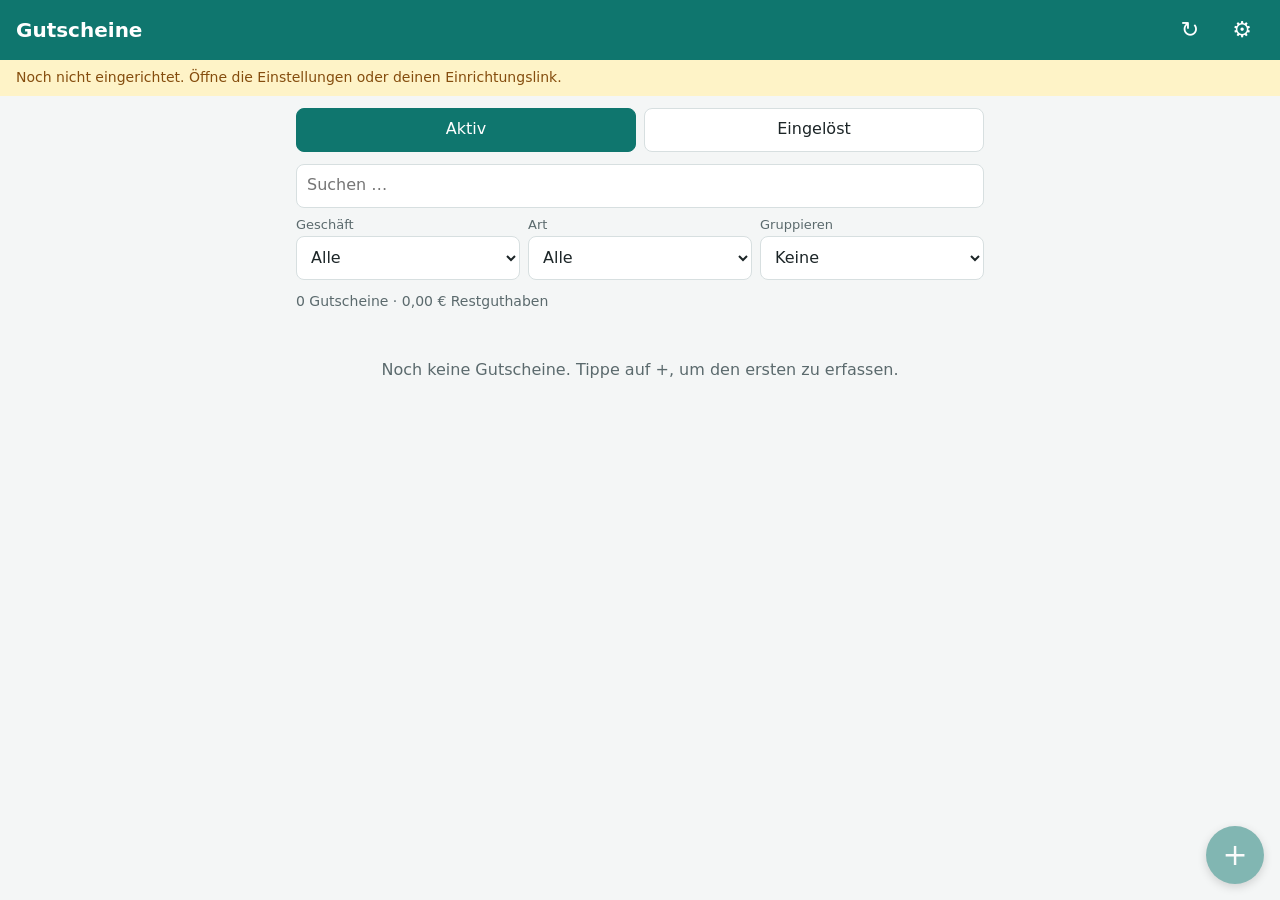
<file: index.html>
<!doctype html>
<html lang="de">
<head>
  <meta charset="utf-8">
  <meta name="viewport" content="width=device-width, initial-scale=1, viewport-fit=cover">
  <meta name="theme-color" content="#0f766e">
  <title>Gutscheine</title>
  <link rel="manifest" href="manifest.webmanifest">
  <link rel="icon" href="icons/icon-192.png">
  <link rel="apple-touch-icon" href="icons/icon-192.png">
  <link rel="stylesheet" href="styles.css">
</head>
<body>
  <header class="kopf">
    <h1>Gutscheine</h1>
    <button id="neu-laden" class="kopf-knopf" type="button" aria-label="Neu laden">↻</button>
    <button id="einstellungen" class="kopf-knopf" type="button" aria-label="Einstellungen">⚙</button>
  </header>

  <p id="status" class="status" role="status" hidden></p>

  <main>
    <div class="tabs" role="tablist">
      <button id="tab-aktiv" class="tab aktiv" type="button" role="tab" data-tab="aktiv">Aktiv</button>
      <button id="tab-eingeloest" class="tab" type="button" role="tab" data-tab="eingeloest">Eingelöst</button>
    </div>

    <section class="filter" aria-label="Filter">
      <input id="suche" type="search" placeholder="Suchen …" aria-label="Suchen">
      <label>Geschäft <select id="filter-geschaeft"></select></label>
      <label>Art <select id="filter-art"></select></label>
      <label>Gruppieren
        <select id="gruppierung">
          <option value="">Keine</option>
          <option value="geschaeft">Nach Geschäft</option>
          <option value="art">Nach Art</option>
        </select>
      </label>
    </section>

    <p id="summe" class="summe"></p>
    <div id="liste"></div>
  </main>

  <button id="hinzufuegen" class="fab" type="button" aria-label="Gutschein hinzufügen">+</button>

  <dialog id="dlg-gutschein">
    <form id="form-gutschein" novalidate>
      <h2 id="form-titel">Neuer Gutschein</h2>
      <label>Geschäft * <input name="geschaeft" list="vorschlag-geschaeft" maxlength="500" required autocomplete="off"></label>
      <datalist id="vorschlag-geschaeft"></datalist>
      <label>Art * <input name="art" list="vorschlag-art" maxlength="500" required autocomplete="off"></label>
      <datalist id="vorschlag-art"></datalist>
      <div class="zeile">
        <label>Wert (€) <input name="wert" inputmode="decimal" autocomplete="off"></label>
        <label>Restguthaben (€) <input name="restwert" inputmode="decimal" autocomplete="off"></label>
      </div>
      <label>Ablaufdatum <input name="ablauf" type="date"></label>
      <label>Notiz <textarea name="notiz" rows="2" maxlength="500"></textarea></label>
      <label id="feld-eingeloest" class="haken"><input name="eingeloest" type="checkbox"> Eingelöst</label>
      <p class="fehler" hidden></p>
      <div class="knoepfe">
        <button id="loeschen" class="gefahr" type="button">Löschen</button>
        <span class="platz"></span>
        <button type="button" data-schliessen>Abbrechen</button>
        <button class="haupt schreibend" type="submit">Speichern</button>
      </div>
    </form>
  </dialog>

  <dialog id="dlg-einloesen">
    <form id="form-einloesen" novalidate>
      <h2>Einlösen</h2>
      <p id="einloesen-info"></p>
      <label id="feld-betrag">Betrag (€) <input name="betrag" inputmode="decimal" autocomplete="off"></label>
      <p class="fehler" hidden></p>
      <div class="knoepfe">
        <button type="button" data-schliessen>Abbrechen</button>
        <span class="platz"></span>
        <button id="ganz-einloesen" class="schreibend" type="button">Ganz einlösen</button>
        <button id="betrag-abziehen" class="haupt schreibend" type="submit">Abziehen</button>
      </div>
    </form>
  </dialog>

  <dialog id="dlg-loeschen">
    <form id="form-loeschen">
      <h2>Gutschein löschen?</h2>
      <p id="loeschen-info"></p>
      <p class="fehler" hidden></p>
      <div class="knoepfe">
        <span class="platz"></span>
        <button type="button" data-schliessen>Abbrechen</button>
        <button class="gefahr-haupt schreibend" type="submit">Löschen</button>
      </div>
    </form>
  </dialog>

  <dialog id="dlg-einstellungen">
    <form id="form-einstellungen" novalidate>
      <h2>Einstellungen</h2>
      <label>Apps-Script-URL <input name="url" type="url" autocomplete="off" placeholder="https://script.google.com/macros/s/…/exec"></label>
      <label>Token <input name="token" type="password" autocomplete="off"></label>
      <p class="fehler" hidden></p>
      <div class="knoepfe">
        <span class="platz"></span>
        <button type="button" data-schliessen>Abbrechen</button>
        <button class="haupt" type="submit">Speichern</button>
      </div>
      <hr>
      <h3>Mit zweiter Person teilen</h3>
      <p class="hinweis">Dieser Link gibt vollen Zugriff auf alle Gutscheine. Schicke ihn nur privat.</p>
      <button id="link-kopieren" type="button">Einrichtungslink kopieren</button>
      <input id="link-ausgabe" readonly hidden aria-label="Einrichtungslink">
    </form>
  </dialog>

  <script src="app.js"></script>
</body>
</html>
</file>
<file: styles.css>
:root {
  color-scheme: light dark;
  --grund: #f4f6f6;
  --flaeche: #ffffff;
  --text: #1c2527;
  --leise: #5b6a6d;
  --rand: #d7dfe0;
  --marke: #0f766e;
  --auf-marke: #ffffff;
  --warnung-grund: #fef3c7;
  --warnung-text: #854d0e;
  --gefahr-grund: #fee2e2;
  --gefahr-text: #b91c1c;
}

@media (prefers-color-scheme: dark) {
  :root {
    --grund: #111718;
    --flaeche: #1c2425;
    --text: #e8eeee;
    --leise: #9fb0b2;
    --rand: #344042;
    --marke: #2dd4bf;
    --auf-marke: #06302b;
    --warnung-grund: #453409;
    --warnung-text: #fcd34d;
    --gefahr-grund: #4c1d1d;
    --gefahr-text: #fca5a5;
  }
}

* { box-sizing: border-box; }

body {
  margin: 0;
  background: var(--grund);
  color: var(--text);
  font: 16px/1.4 system-ui, -apple-system, "Segoe UI", Roboto, sans-serif;
}

[hidden] { display: none !important; }

button, input, select, textarea { font: inherit; color: inherit; }

button {
  min-height: 44px;
  padding: 8px 14px;
  background: var(--flaeche);
  border: 1px solid var(--rand);
  border-radius: 8px;
  cursor: pointer;
}

button:disabled { opacity: .5; cursor: default; }

input, select, textarea {
  width: 100%;
  min-height: 44px;
  padding: 8px 10px;
  background: var(--flaeche);
  border: 1px solid var(--rand);
  border-radius: 8px;
}

input[type="checkbox"] { width: 22px; min-height: 22px; }

.kopf {
  position: sticky;
  top: 0;
  z-index: 2;
  display: flex;
  align-items: center;
  gap: 8px;
  padding: 8px 16px;
  background: var(--marke);
  color: var(--auf-marke);
}

.kopf h1 { flex: 1; margin: 0; font-size: 20px; }

.kopf-knopf {
  width: 44px;
  padding: 0;
  background: transparent;
  border: 0;
  color: inherit;
  font-size: 22px;
}

.status {
  margin: 0;
  padding: 8px 16px;
  background: var(--warnung-grund);
  color: var(--warnung-text);
  font-size: 14px;
}

main {
  max-width: 720px;
  margin: 0 auto;
  padding: 12px 16px 96px;
}

.tabs { display: flex; gap: 8px; margin-bottom: 12px; }
.tab { flex: 1; }
.tab.aktiv { background: var(--marke); border-color: var(--marke); color: var(--auf-marke); }

.filter {
  display: grid;
  grid-template-columns: repeat(3, minmax(0, 1fr));
  gap: 8px;
}

.filter input { grid-column: 1 / -1; }
.filter label, dialog label { display: block; color: var(--leise); font-size: 13px; }
.filter select, dialog label input, dialog label textarea { margin-top: 2px; color: var(--text); font-size: 16px; }

.summe { margin: 12px 0; color: var(--leise); font-size: 14px; }

.gruppe { margin: 18px 0 8px; font-size: 16px; }

.karte {
  margin-bottom: 10px;
  padding: 12px;
  background: var(--flaeche);
  border: 1px solid var(--rand);
  border-radius: 10px;
}

.karte-kopf { display: flex; justify-content: space-between; gap: 12px; }
.karte-name { margin: 0; font-size: 17px; font-weight: 600; overflow-wrap: anywhere; }
.karte-betrag { font-weight: 600; white-space: nowrap; font-variant-numeric: tabular-nums; }
.karte-von { color: var(--leise); font-size: 13px; font-weight: 400; }
.karte-info { display: flex; flex-wrap: wrap; align-items: center; gap: 6px; margin: 6px 0 0; color: var(--leise); font-size: 14px; }
.karte-notiz { margin: 6px 0 0; color: var(--leise); font-size: 14px; overflow-wrap: anywhere; white-space: pre-wrap; }
.karte-knoepfe { display: flex; justify-content: flex-end; gap: 8px; margin-top: 10px; }

.marke {
  padding: 2px 8px;
  background: var(--grund);
  border-radius: 999px;
  font-size: 13px;
  overflow-wrap: anywhere;
}

.marke.bald { background: var(--warnung-grund); color: var(--warnung-text); }
.marke.abgelaufen { background: var(--gefahr-grund); color: var(--gefahr-text); }

.leer { padding: 32px 0; color: var(--leise); text-align: center; }

.fab {
  position: fixed;
  right: 16px;
  bottom: calc(16px + env(safe-area-inset-bottom));
  width: 58px;
  height: 58px;
  padding: 0;
  background: var(--marke);
  border: 0;
  border-radius: 50%;
  box-shadow: 0 3px 10px rgba(0, 0, 0, .3);
  color: var(--auf-marke);
  font-size: 30px;
  line-height: 1;
}

dialog {
  width: min(480px, calc(100vw - 32px));
  max-height: calc(100vh - 32px);
  padding: 16px;
  background: var(--flaeche);
  border: 1px solid var(--rand);
  border-radius: 12px;
  color: var(--text);
}

dialog::backdrop { background: rgba(0, 0, 0, .5); }
dialog h2 { margin: 0 0 12px; font-size: 19px; }
dialog h3 { margin: 0 0 4px; font-size: 16px; }
dialog form > label, dialog .zeile { margin-bottom: 10px; }
dialog hr { margin: 16px 0; border: 0; border-top: 1px solid var(--rand); }

.zeile { display: grid; grid-template-columns: 1fr 1fr; gap: 8px; }
dialog label.haken { display: flex; align-items: center; gap: 8px; color: var(--text); font-size: 16px; }
dialog label.haken input { margin: 0; }

.knoepfe { display: flex; flex-wrap: wrap; align-items: center; gap: 8px; margin-top: 14px; }
.platz { flex: 1; }
.haupt { background: var(--marke); border-color: var(--marke); color: var(--auf-marke); }
.gefahr { color: var(--gefahr-text); }
.gefahr-haupt { background: var(--gefahr-text); border-color: var(--gefahr-text); color: var(--flaeche); }
.fehler { margin: 10px 0 0; color: var(--gefahr-text); font-size: 14px; }
.hinweis { margin: 0 0 8px; color: var(--leise); font-size: 14px; }
#link-ausgabe { margin-top: 8px; }

:focus-visible { outline: 2px solid var(--marke); outline-offset: 2px; }
.kopf-knopf:focus-visible { outline-color: var(--auf-marke); outline-offset: -4px; }
</file>
